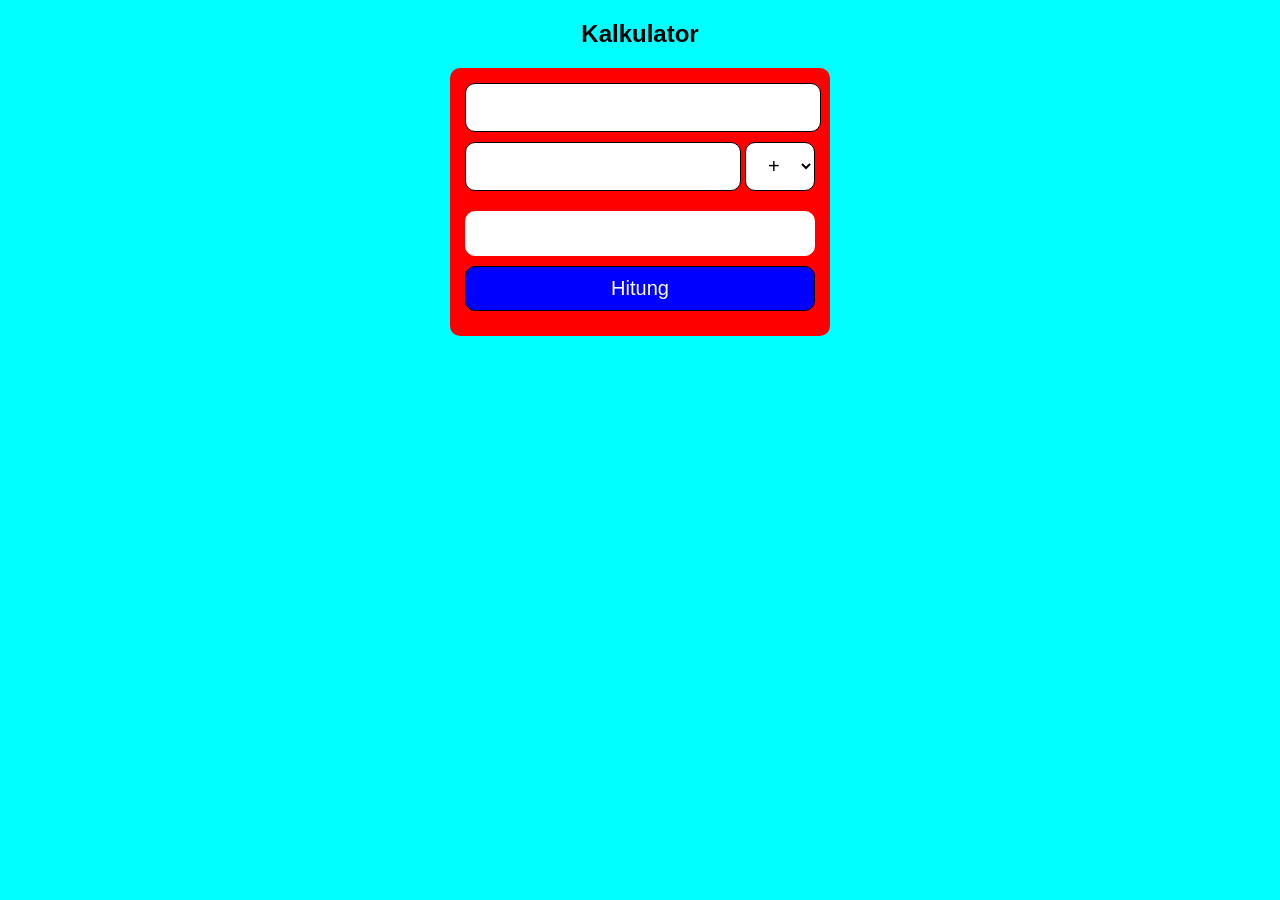
<file: index.html>
<!DOCTYPE html>
<html lang="en">
<head>
    <meta charset="UTF-8">
    <meta name="viewport" content="width=device-width, initial-scale=1.0">
    <title>Kalkulator</title>
</head>
    <link href="Kalkolator.css" rel="stylesheet">
<body>

    <h2>Kalkulator</h2>
    <form id="calculator-form">
        <input class="nomor1" type="number" id="num1" placeholder="" required>
        <div class="div">
        <input class="nomor2" type="number" id="num2" placeholder="" required>
        <select class="input" id="operator">
            <option value="+">+</option>
            <option value="-">-</option>
            <option value="*">*</option>
            <option value="/">/</option>
        </select>
        </div>
        <p><span id="calc-result"></span></p>
        <button class="button" type="submit">Hitung</button>
    </form>
    <script src="Kalkolator.js">
    </script>
</body>
</html>
</file>
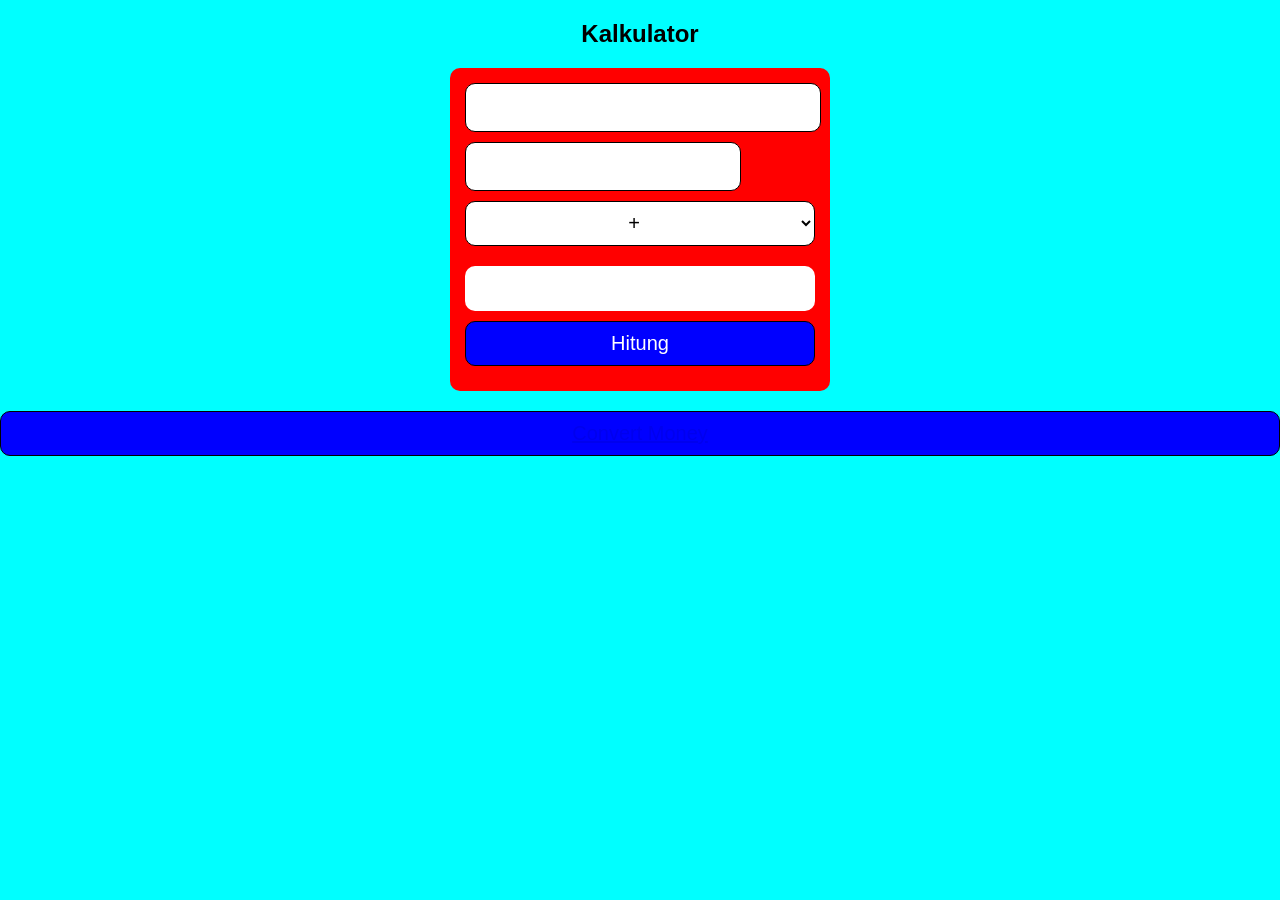
<file: Kalkolator.html>
<!DOCTYPE html>
<html lang="en">
<head>
    <meta charset="UTF-8">
    <meta name="viewport" content="width=device-width, initial-scale=1.0">
    <title>Kalkulator</title>
</head>
    <link href="Kalkolator.css" rel="stylesheet">
<body>

    <h2>Kalkulator</h2>
    <form id="calculator-form">
        <input class="nomor1" type="number" id="num1" placeholder="" required>
        <div class="div">
        <input class="nomor2" type="number" id="num2" placeholder="" required>
        <select id="operator">
            <option value="+">+</option>
            <option value="-">-</option>
            <option value="*">*</option>
            <option value="/">/</option>
        </select>
        </div>
        <p><span id="calc-result"></span></p>
        <button class="button" type="submit">Hitung</button>
    </form>
    <div class="button-website">  
        <button class="button-web"><a href="ConvertMoney.html">Convert Money</a></button>
    </div>
    <script src="Kalkolator.js">
    </script>
</body>
</html>
</file>
<file: Kalkolator.css>
body {
    margin: 0;
    padding: 0;
    font-family: Arial, sans-serif;
    background-color: aqua;
}

form {
    width: 90%;
    max-width: 350px;
    background-color: red;
    padding: 15px;
    margin: 20px auto;
    border-radius: 10px;
}

h2 {
    text-align: center;
}

p {
    margin: 10px 0;
    height: 45px;
    border-radius: 10px;
    text-align: center;
    font-size: 24px;
    width: 100%;
    background-color: white;
    color: black;
    line-height: 45px;
}

.nomor1, select, button {
    width: 100%;
    height: 45px;
    border-radius: 10px;
    text-align: center;
    font-size: 20px;
    border: 1.2px solid black;
    background: white;
    outline: none;
    margin-bottom: 10px;
}

.nomor2{
    width: 77%;
    height: 45px;
    border-radius: 10px;
    text-align: center;
    font-size: 20px;
    border: 1.2px solid black;
    background: white;
    outline: none;
    margin-bottom: 10px;
}

.input{
    width: 20%;
    height: 49px;
    border-radius: 10px;
    text-align: center;
    font-size: 20px;
    border: 1.2px solid black;
    background: white;
    outline: none;
    margin-bottom: 10px;
}

input[type="number"] {
    -moz-appearance: textfield;
    -webkit-appearance: none;
    appearance: none;
}

input[type="number"]::-webkit-inner-spin-button, 
input[type="number"]::-webkit-outer-spin-button {
    -webkit-appearance: none;
    margin: 0;
}

button {
    background: blue;
    color: white;
    font-size: 20px;
    cursor: pointer;
}

.button-website {
    display: flex;
    justify-content: space-evenly;
}

@media (max-width: 480px) {
    form {
        width: 95%;
        padding: 10px;
    }
    p, input, select, button {
        font-size: 18px;
        height: 40px;
    }
    button {
        font-size: 18px;
    }
}
</file>
